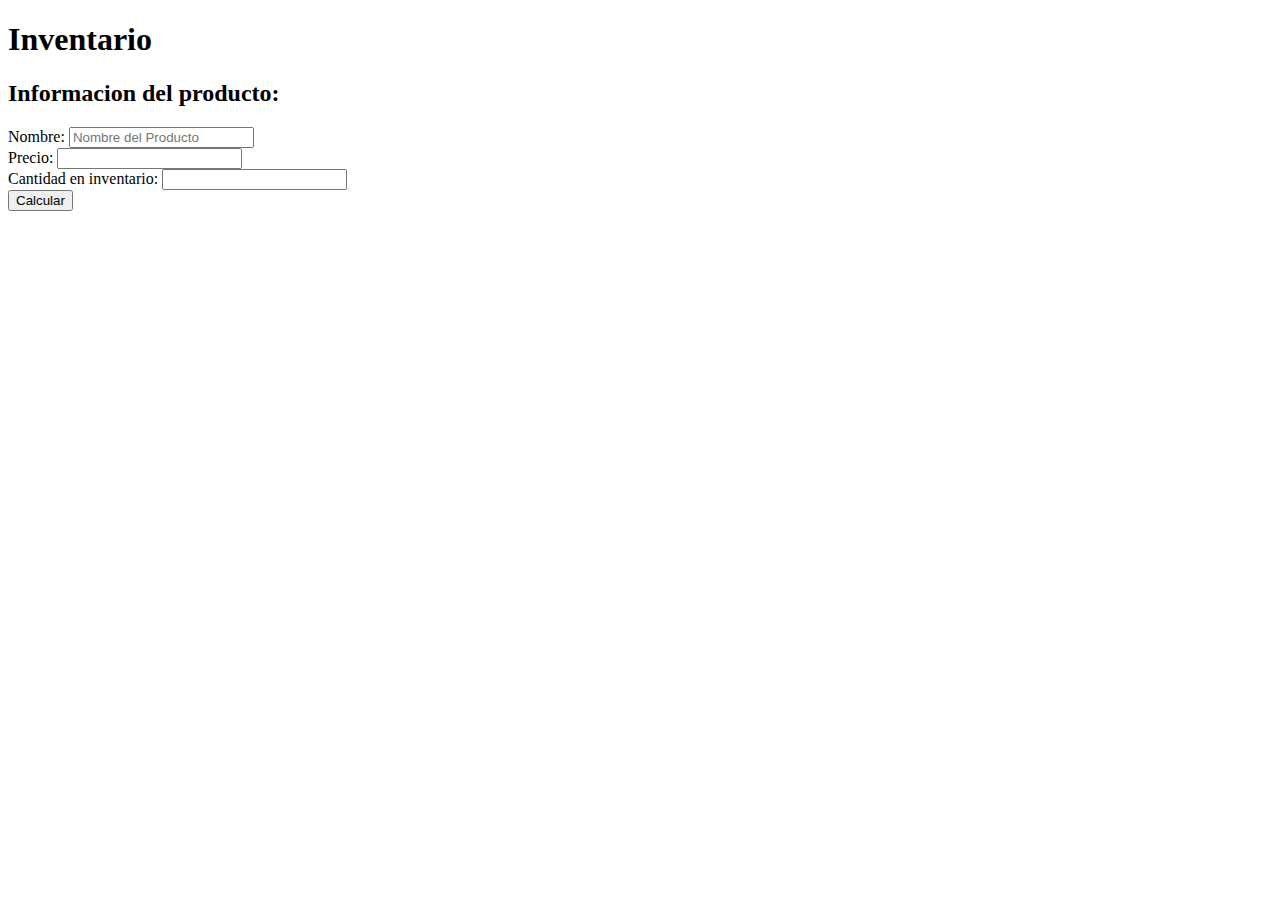
<file: Ejercicio10Poo/index.html>
<!DOCTYPE html>
<html lang="en">
<head>
    <meta charset="UTF-8">
    <meta name="viewport" content="width=device-width, initial-scale=1.0">
    <title>Ejercicio 10</title>
    <style src="style.css"></style>
</head>
<body>
    <h1>Inventario</h1>
    <h2>Informacion del producto:</h2>
    <form id="formulario">
        Nombre: <input type="text" id="nombre" placeholder="Nombre del Producto"><br>
        Precio: <input type="number" min="0" step="0.1" id="precio"><br>
        Cantidad en inventario: <input type="number" min="0" step="1" id="cantidad"><br>
        <input type="submit" value="Calcular">
    </form>

    <script src="main.js"></script>
</body>
</html>
</file>
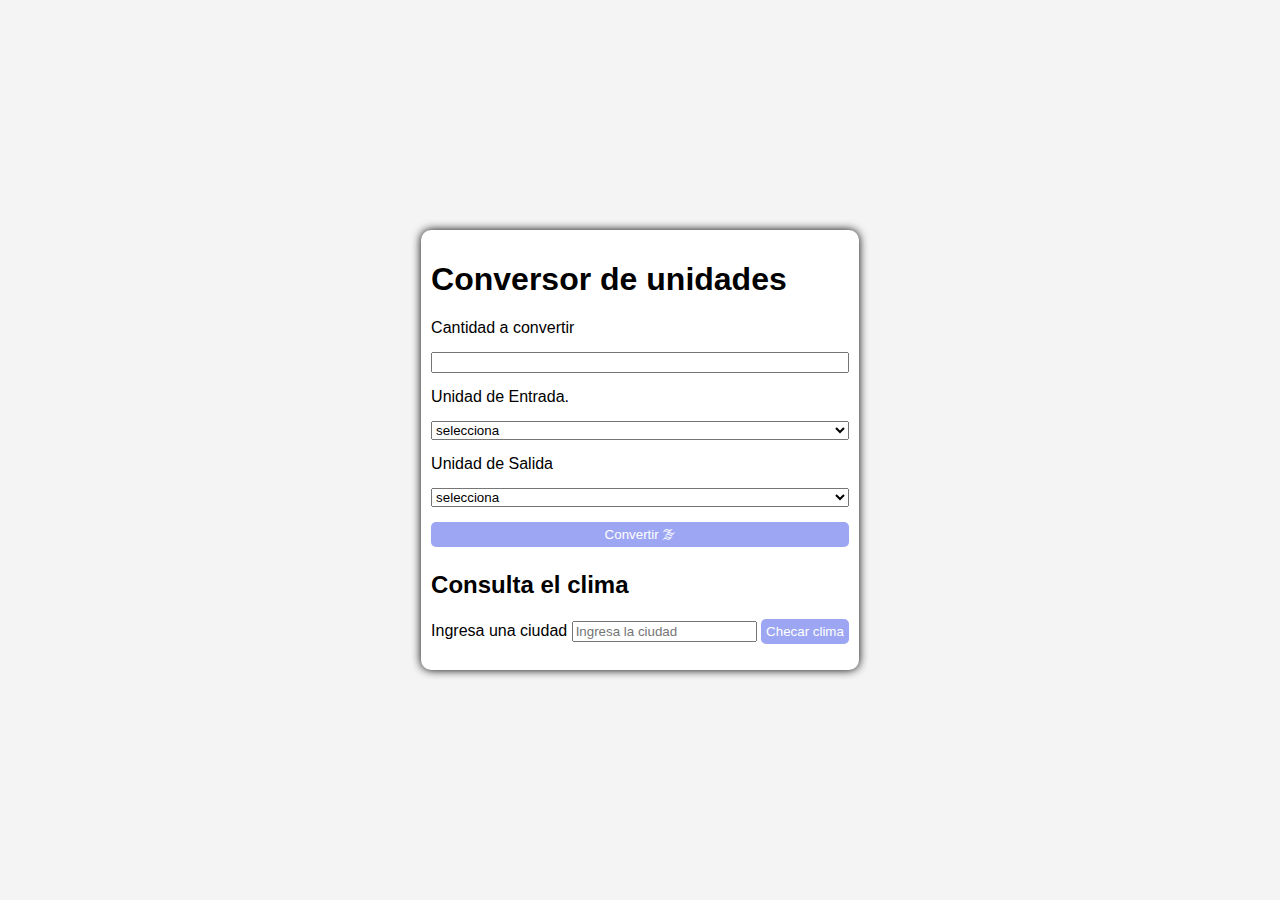
<file: Isel/index.html>
<!DOCTYPE html>
<html lang="en">
<head>
    <meta charset="UTF-8">
    <meta name="viewport" content="width=device-width, initial-scale=1.0">
    <title>Conversor</title>
    <link rel="stylesheet" href="css/estilos.css">
</head>
<body>
    <div class="contenedor">
        <h1>Conversor de unidades</h1>
        <div class="convertidor">
            Cantidad a convertir <input type="number" id="cantidadEntrada">
            Unidad de Entrada.
            <select id="unidadEntrada">
                <option>selecciona</option>
                <option value="metros">metros</option>
                <option value="kilometros">kilometros</option>
                <option value="gramos">gramos</option>
                <option value="kilos">kilos</option>
                <option value="celsius">celsius</option>
                <option value="fahrengeit">fahrengeit</option>
            </select>
            Unidad de Salida
            <select id="unidadSalida">
                <option>selecciona</option>
                <option value="metros">metros</option>
                <option value="kilometros">kilometros</option>
                <option value="gramos">gramos</option>
                <option value="kilos">kilos</option>
                <option value="celsius">celsius</option>
                <option value="fahrengeit">fahrengeit</option>
            </select>
                     <button onclick="convertir()">Convertir 🌫</button>
        </div>
        <p id="datosSalida"></p>

        <!--API-->
        <div class="getWeather">
            <h2>Consulta el clima</h2>
            Ingresa una ciudad <input type="text" id="city"
            placeholder = "Ingresa la ciudad">
            <button onclick= "getWeather()">Checar clima</button>
            <p id="resultadosClima"></p>
        </div>
    </div>

    <script src="js/main.js"></script>
</body>
</html>
</file>
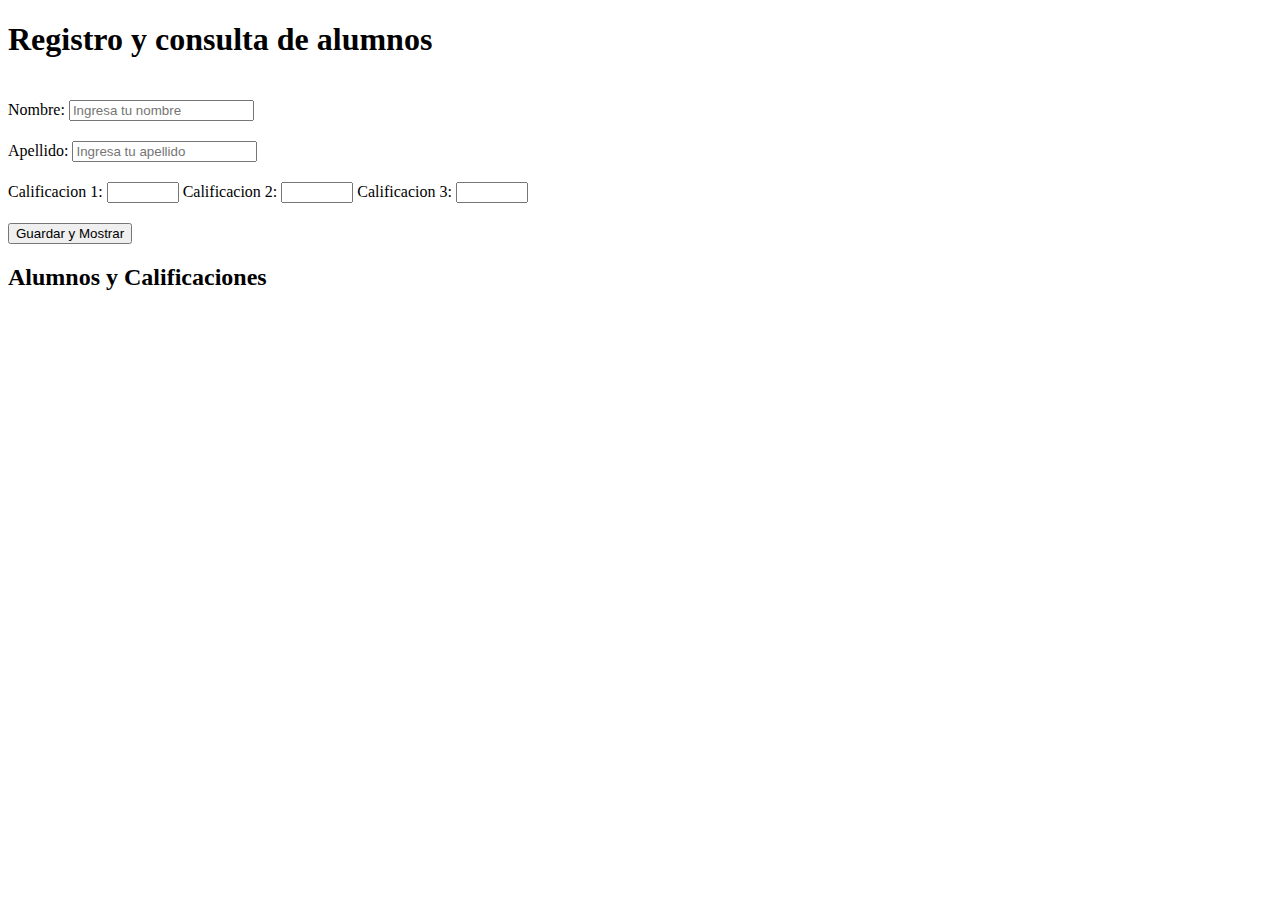
<file: poo/index.html>
<!DOCTYPE html>
<html lang="en">
<head>
    <meta charset="UTF-8">
    <meta name="viewport" content="width=device-width, initial-scale=1.0">
    <title>Document</title>
    <link rel="stylesheet" href="estilos.css">
</head>
<body>
    <h1>Registro y consulta de alumnos</h1>
    <form id="formulario"> 
        Nombre: <input type="text" id="nombre" placeholder="Ingresa tu nombre"><br>
        Apellido: <input type="text" id="apellido" placeholder="Ingresa tu apellido"><br>
        Calificacion 1: <input type="number" min="0" max="10" step="0.1" id="cal1">
        Calificacion 2: <input type="number" min="0" max="10" step="0.1" id="cal2">
        Calificacion 3: <input type="number" min="0" max="10" step="0.1" id="cal3"><br>
        <input type="submit" value="Guardar y Mostrar">
    </form>
    <div>
        <h2>Alumnos y Calificaciones</h2>
        <ul id="salida"></ul> 
    </div>

    <script src="main.js"></script>
</body>
</html>
</file>
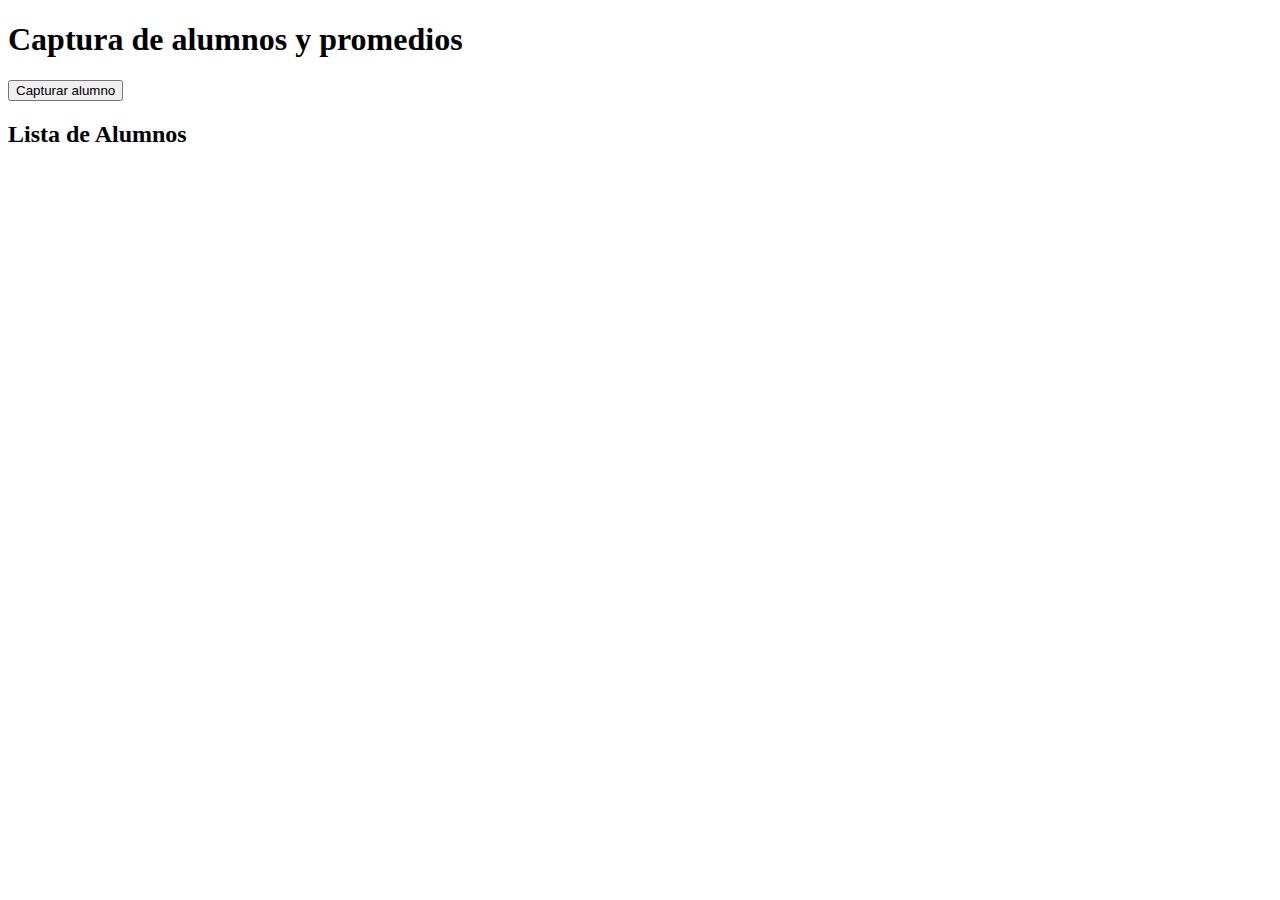
<file: Promedios/index.html>
<!DOCTYPE html>
<html lang="es">
<head>
    <meta charset="UTF-8">
    <meta name="viewport" content="width=device-width, initial-scale=1.0">
    <title>Captura de alumnos y promedios</title>
</head>
<body>
    <h1>Captura de alumnos y promedios</h1>
    <button id="capturar" onclick="capturarDatos()">Capturar alumno</button>
    <h2>Lista de Alumnos</h2>

    <ul id="lista-alumnos">

    </ul>
    <script src="main.js"></script>
</body>
</html>
</file>
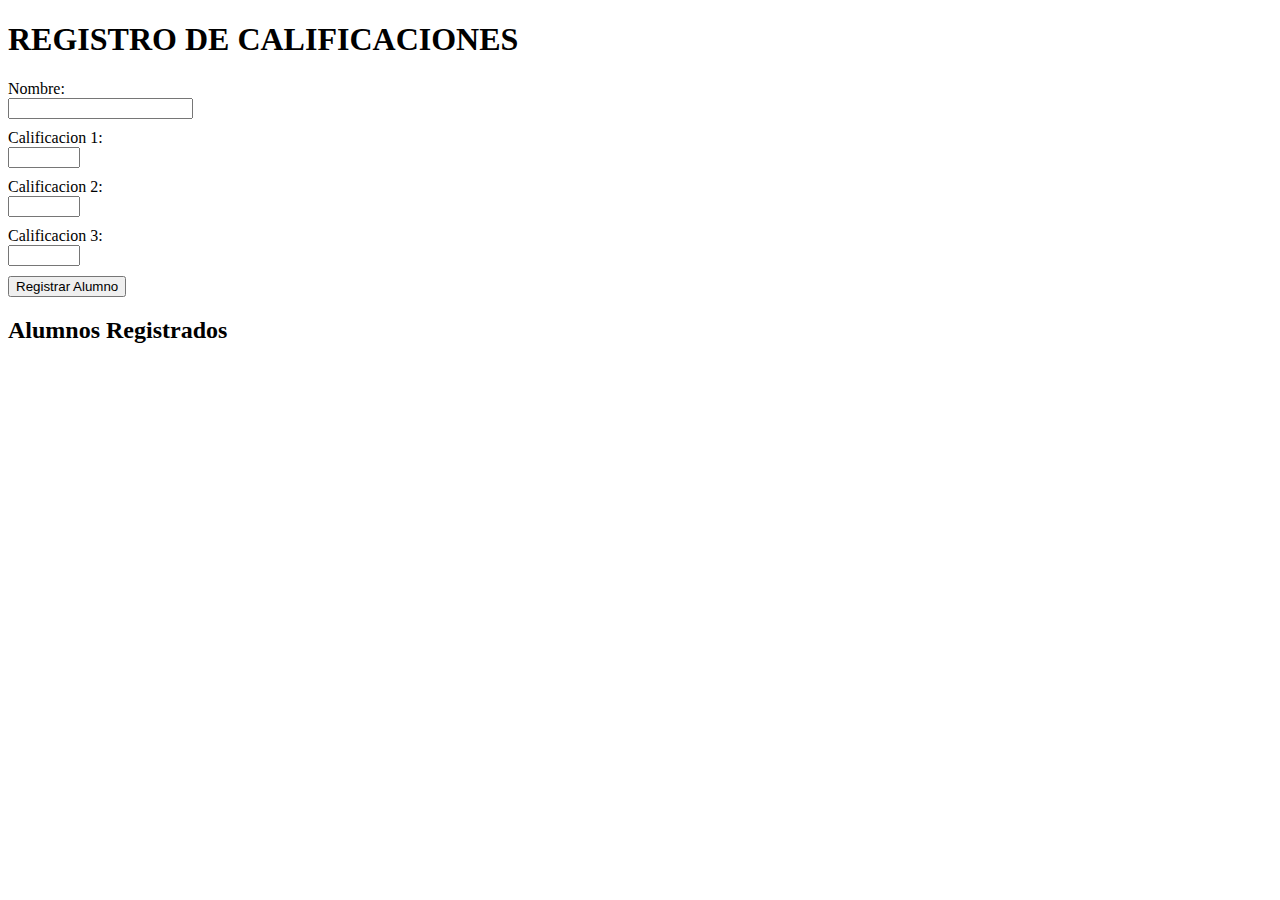
<file: promIs21sep/index.html>
<!DOCTYPE html>
<html lang="en">
<head>
    <meta charset="UTF-8">
    <meta name="viewport" content="width=device-width, initial-scale=1.0">
    <title>Registro</title>
    <link rel="stylesheet" href="estilos.css">
</head>
<body>
    <h1>REGISTRO DE CALIFICACIONES</h1>
    <form id="formulario">
        Nombre: <input type="text" required id="nombre" name="nombre" minlength="3" maxlength="20">
        Calificacion 1: <input type="number" required id="cal1" min="0" max="10" step="0.1">
        Calificacion 2: <input type="number" required id="cal2" min="0" max="10" step="0.1">
        Calificacion 3: <input type="number" required id="cal3" min="0" max="10" step="0.1">
        <input type="submit" value="Registrar Alumno">
    </form>
    <h2>Alumnos Registrados</h2>
    <ol id="lista"></ol>
    
    <script src="main.js"></script>
</body>
</html>
</file>
<file: Isel/css/estilos.css>
body{
    background-color: #f4f4f4;
    font-family: Arial,sans-serif;
    display: flex;
    justify-content: center;
    align-items: center;
    height: 100vh;
    margin: 0;
}

.contenedor{
    background-color: #fff;
    padding: 10px;
    border-radius: 10px;
    box-shadow: 0 0 10px black;
}
.convertidor, weather{
    display: flex;
    flex-direction: column;
    gap: 15px;
}
button{
    background-color: rgb(157, 166, 243);
    color: #fff;
    padding: 5px;
    border: none;
    border-radius: 5px;
}
button:hover{
    background-color: rgb(91, 41, 243);
} 
#datosSalida{
    font-size: 1.5em;
    color:#333;
}
</file>
<file: poo/estilos.css>
body{
    font-family: Georgia, 'Times New Roman', Times, serif;
    font-style: .5 em;
}

input{
    margin-top: 20px;

}
</file>
<file: promIs21sep/estilos.css>
input[type="text"],[type="number"]{
    margin-bottom: 10px;
    display: block;
}
/*Tarea darle un estilo y ponerle input de sexo, grupo, etc*/
</file>
